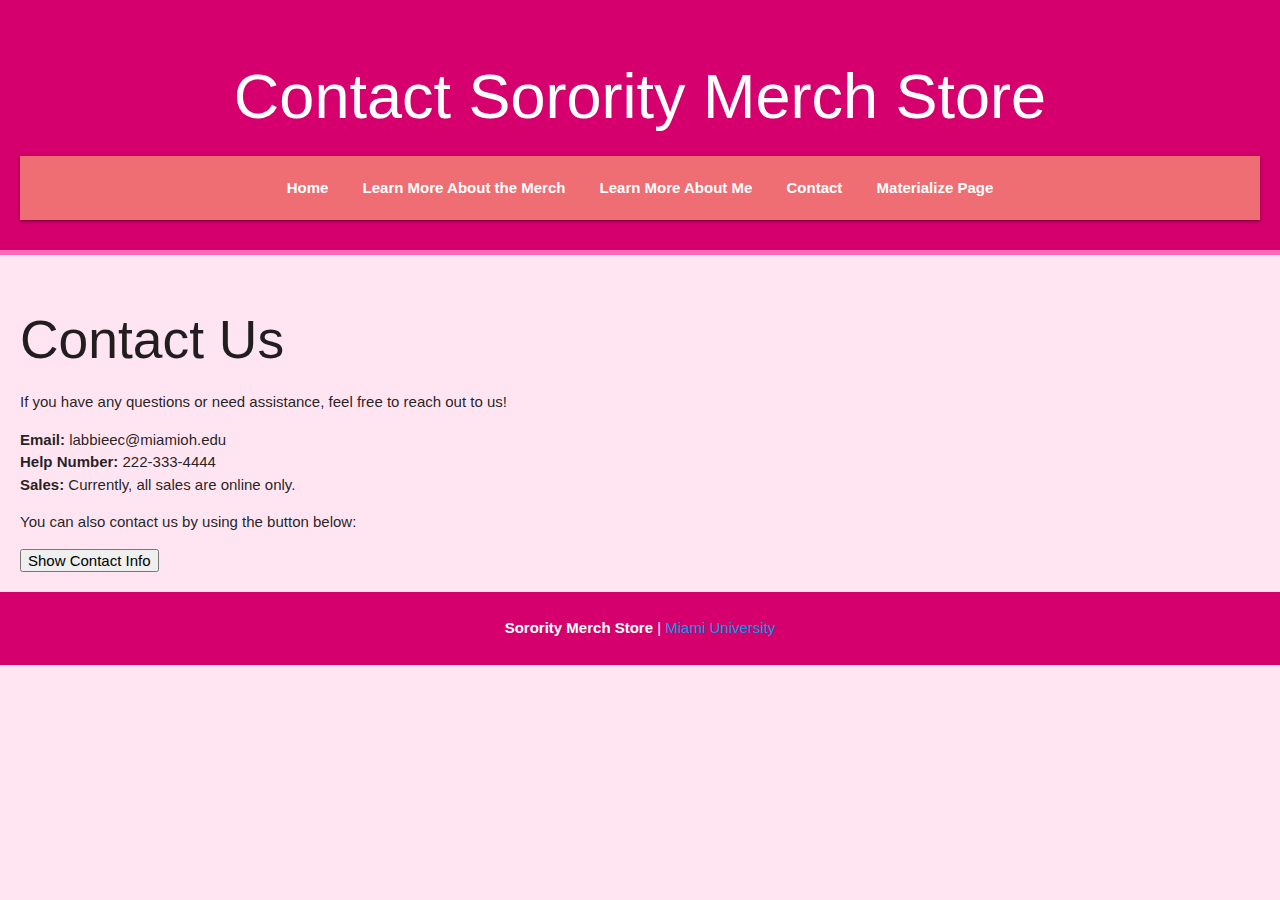
<file: contact.html>
<!DOCTYPE html>
<html lang="en">
<head>
    <meta charset="UTF-8">
    <title>Contact Us</title>
    <link rel="stylesheet" href="style.css">
    <!-- Include Materialize CSS -->
    <link rel="stylesheet" href="https://cdnjs.cloudflare.com/ajax/libs/materialize/1.0.0/css/materialize.min.css">
    <script>
        // JavaScript interaction: Show contact information
        function showContact() {
            alert("You can reach us at labbieec@miamioh.edu or call 222-333-4444 for help.");
        }
    </script>
</head>
<body>
    <header>
        <h1>Contact Sorority Merch Store</h1>
        <nav>
            <a href="index.html">Home</a>
            <a href="learnmore.html">Learn More About the Merch</a>
            <a href="aboutme.html">Learn More About Me</a>
            <a href="contact.html">Contact</a>
            <a href="materialize.html">Materialize Page</a>
        </nav>
    </header>

    <main>
        <section>
            <h2>Contact Us</h2>
            <p>If you have any questions or need assistance, feel free to reach out to us!</p>
            
            <ul>
                <li><b>Email:</b> labbieec@miamioh.edu</li>
                <li><b>Help Number:</b> 222-333-4444</li>
                <li><b>Sales:</b> Currently, all sales are online only.</li>
            </ul>

            <p>You can also contact us by using the button below:</p>
            
            <!-- JavaScript Button for Contact Info -->
            <button onclick="showContact()">Show Contact Info</button>
        </section>
    </main>

    <footer>
        <p><b>Sorority Merch Store</b> | <a href="https://miamioh.edu/index.html" target="_blank">Miami University</a></p>
    </footer>
</body>
</html>
</file>
<file: style.css>
/* General Styles */
body {
    background-color: #ffe4f1; /* Light pink background */
    font-family: 'Comic Sans MS', cursive, sans-serif; /* Fun, casual font */
    margin: 0;
    padding: 0;
}

/* Header Styles */
header {
    background-color: #d5006d; /* Bright pink header background */
    color: #ffffff; /* White text color */
    padding: 20px; /* Padding for header */
    text-align: center; /* Center the text */
    border-bottom: 5px solid #ff69b4; /* Bright pink border */
}

/* Navigation Styles */
nav {
    margin: 10px 0; /* Margin around navigation */
}

nav a {
    color: #ffffff; /* Link color */
    margin: 0 15px; /* Margin between links */
    text-decoration: none; /* Remove underline */
    font-weight: bold; /* Bold text */
}

nav a:hover {
    text-decoration: underline; /* Underline on hover */
    color: #ff69b4; /* Bright pink on hover */
}

/* Main Content Styles */
main {
    padding: 20px; /* Padding for main content */
}

/* Footer Styles */
footer {
    text-align: center; /* Center footer text */
    padding: 10px; /* Padding for footer */
    background-color: #d5006d; /* Bright pink footer background */
    color: #ffffff; /* Footer text color */
}

/* Table Styles */
table {
    width: 100%; /* Table width */
    border-collapse: collapse; /* Collapse borders */
    margin-top: 20px; /* Space above the table */
    background-color: #ffffff; /* White background for table */
}

th, td {
    border: 2px solid #ff69b4; /* Bright pink border for table cells */
    padding: 10px; /* Padding inside cells */
    text-align: center; /* Center text in table */
}

th {
    background-color: #673ab7; /* Purple header background */
    color: white; /* White header text color */
}

/* Strong Text */
strong {
    color: #d5006d; /* Bright pink for strong text */
}

/* Materialize Overrides */
.card {
    background-color: #ffffff; /* White background for cards */
}

.btn {
    background-color: #d5006d; /* Button background color */
    color: #ffffff; /* Button text color */
}

.btn:hover {
    background-color: #ff69b4; /* Button hover color */
}
</file>
